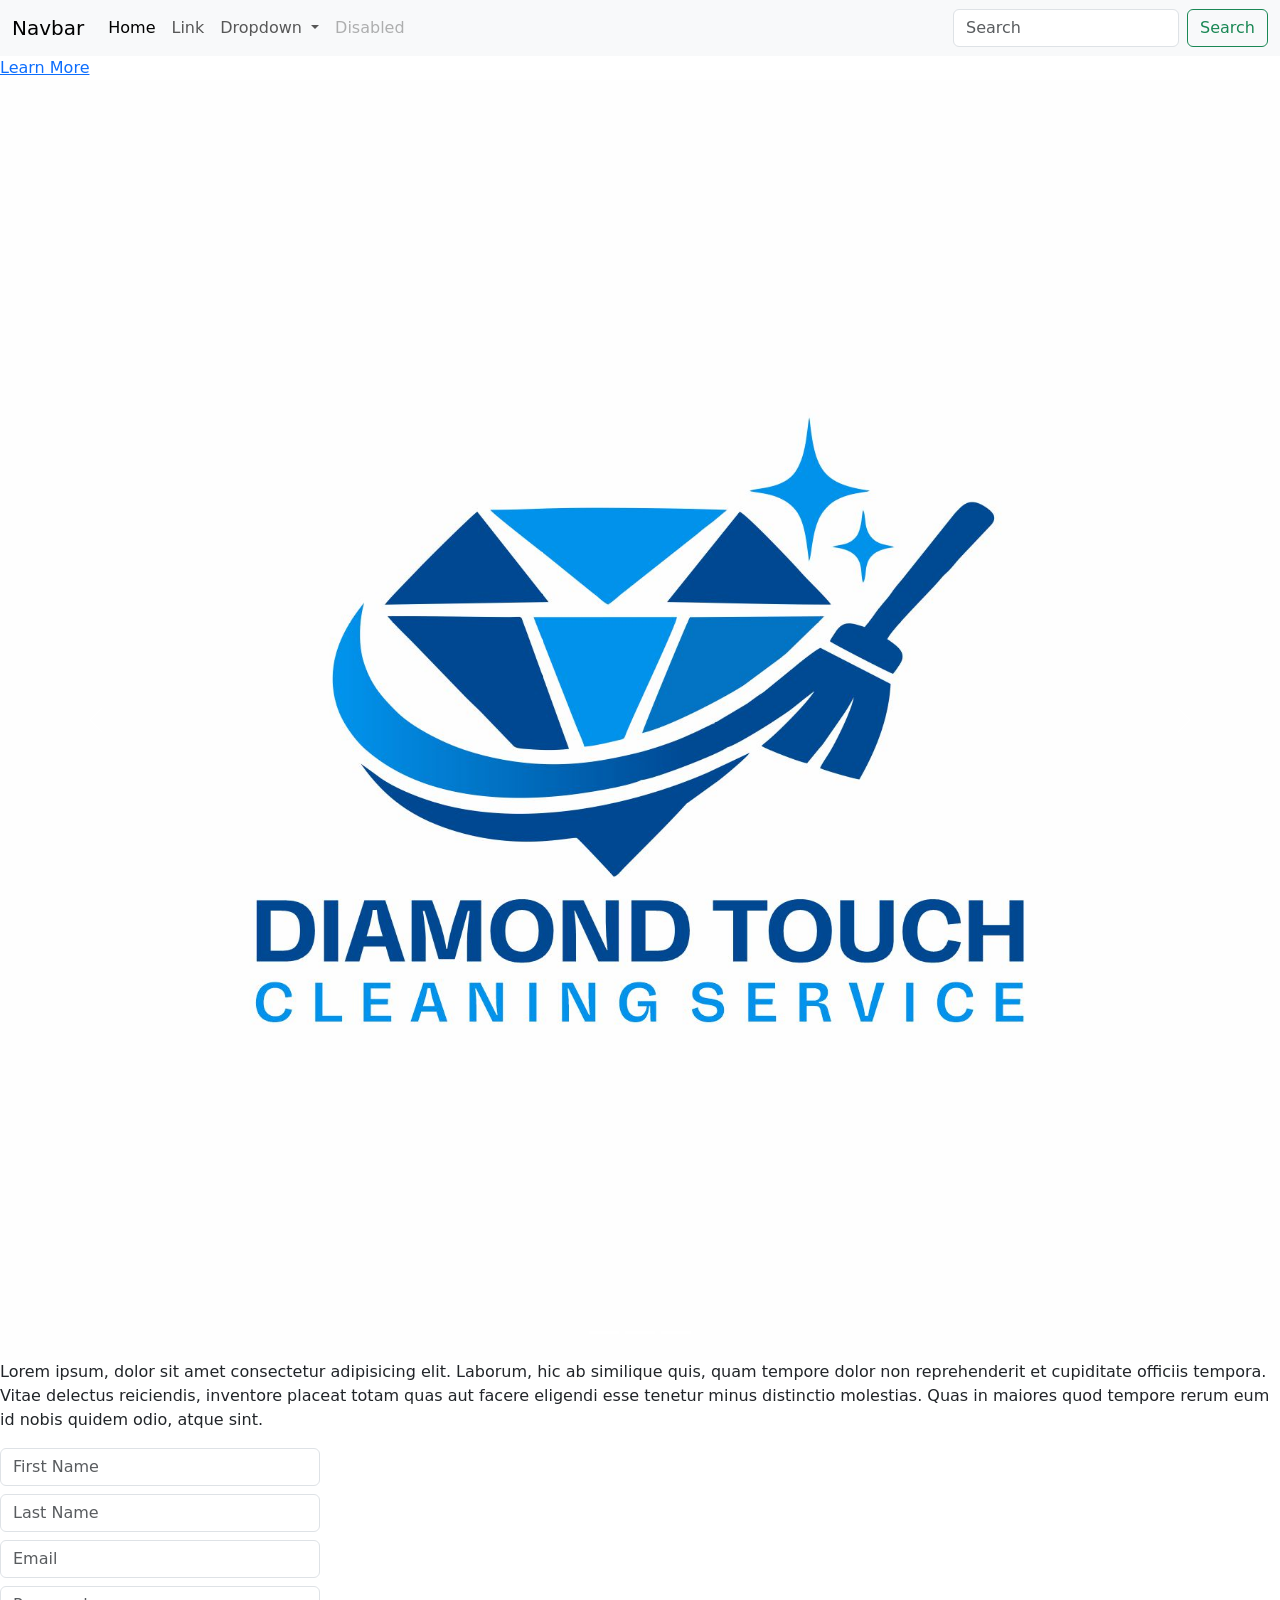
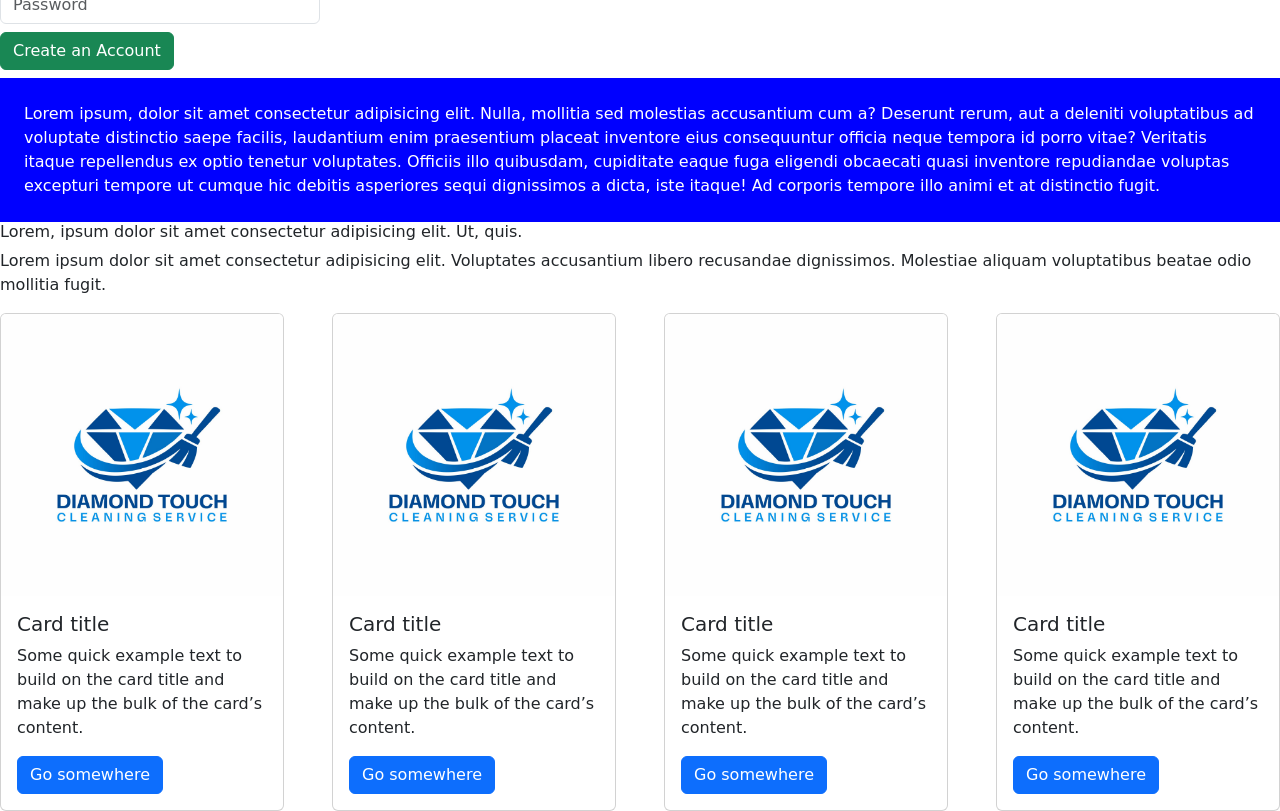
<file: index.html>
<!DOCTYPE html>
<html lang="en">
<head>
    <meta charset="UTF-8">
    <meta name="viewport" content="width=device-width, initial-scale=1.0">
    <link rel="stylesheet" href="https://cdn.jsdelivr.net/npm/bootstrap@5.3.9/dist/css/bootstrap.min.css">
    <link rel="stylesheet" href="./boostrap.css">
    <title>Document</title>
</head>
<body>


    <nav class="navbar navbar-expand-lg bg-body-tertiary">
  <div class="container-fluid">
    <a class="navbar-brand" href="#">Navbar</a>
    <button class="navbar-toggler" type="button" data-bs-toggle="collapse" data-bs-target="#navbarSupportedContent" aria-controls="navbarSupportedContent" aria-expanded="false" aria-label="Toggle navigation">
      <span class="navbar-toggler-icon"></span>
    </button>
    <div class="collapse navbar-collapse" id="navbarSupportedContent">
      <ul class="navbar-nav me-auto mb-2 mb-lg-0">
        <li class="nav-item">
          <a class="nav-link active" aria-current="page" href="#">Home</a>
        </li>
        <li class="nav-item">
          <a class="nav-link" href="#">Link</a>
        </li>
        <li class="nav-item dropdown">
          <a class="nav-link dropdown-toggle" href="#" role="button" data-bs-toggle="dropdown" aria-expanded="false">
            Dropdown
          </a>
          <ul class="dropdown-menu">
            <li><a class="dropdown-item" href="#">Action</a></li>
            <li><a class="dropdown-item" href="#">Another action</a></li>
            <li><hr class="dropdown-divider"></li>
            <li><a class="dropdown-item" href="#">Something else here</a></li>
          </ul>
        </li>
        <li class="nav-item">
          <a class="nav-link disabled" aria-disabled="true">Disabled</a>
        </li>
      </ul>
      <form class="d-flex" role="search">
        <input class="form-control me-2" type="search" placeholder="Search" aria-label="Search"/>
        <button class="btn btn-outline-success" type="submit">Search</button>
      </form>
    </div>
  </div>
</nav>  

<a href="./boot.html">Learn More</a>


<div id="carouselExampleIndicators" class="carousel slide">
  <div class="carousel-indicators">
    <button type="button" data-bs-target="#carouselExampleIndicators" data-bs-slide-to="0" class="active" aria-current="true" aria-label="Slide 1"></button>
    <button type="button" data-bs-target="#carouselExampleIndicators" data-bs-slide-to="1" aria-label="Slide 2"></button>
    <button type="button" data-bs-target="#carouselExampleIndicators" data-bs-slide-to="2" aria-label="Slide 3"></button>
  </div>
  <div class="carousel-inner">
    <div class="carousel-item active">
      <img src="./Diamond Touch Cleaning Services Logo 1.jpg" class="d-block w-100" alt="...">
    </div>
    <div class="carousel-item">
      <img src="./Diamond Touch Cleaning Services Logo 1.jpg" class="d-block w-100" alt="...">
    </div>
    <div class="carousel-item">
      <img src="./Happy New Week November.jpg" class="d-block w-100" alt="...">
    </div>
  </div>
  <button class="carousel-control-prev" type="button" data-bs-target="#carouselExampleIndicators" data-bs-slide="prev">
    <span class="carousel-control-prev-icon" aria-hidden="true"></span>
    <span class="visually-hidden">Previous</span>
  </button>
  <button class="carousel-control-next" type="button" data-bs-target="#carouselExampleIndicators" data-bs-slide="next">
    <span class="carousel-control-next-icon" aria-hidden="true"></span>
    <span class="visually-hidden">Next</span>
  </button>
</div>

<p class="">Lorem ipsum, dolor sit amet consectetur adipisicing elit. Laborum, hic ab similique quis, quam tempore dolor non reprehenderit et cupiditate officiis tempora. Vitae delectus reiciendis, inventore placeat totam quas aut facere eligendi esse tenetur minus distinctio molestias. Quas in maiores quod tempore rerum eum id nobis quidem odio, atque sint.</p>


<input class="form-control mb-2  mt-2 w-25" type="text" placeholder="First Name">
<input class="form-control mb-2 w-25 " type="text" placeholder="Last Name">
<input class="form-control mb-2 w-25 " type="email" placeholder="Email">
<input class="form-control mb-2 w-25 " type="password" placeholder="Password">
<button class="btn btn-success mb-2">Create an Account</button>



    <div class="container-fluid p-4 box-container">
        Lorem ipsum, dolor sit amet consectetur adipisicing elit. Nulla, mollitia sed molestias accusantium cum a? Deserunt rerum, aut a deleniti voluptatibus ad voluptate distinctio saepe facilis, laudantium enim praesentium placeat inventore eius consequuntur officia neque tempora id porro vitae? Veritatis itaque repellendus ex optio tenetur voluptates. Officiis illo quibusdam, cupiditate eaque fuga eligendi obcaecati quasi inventore repudiandae voluptas excepturi tempore ut cumque hic debitis asperiores sequi dignissimos a dicta, iste itaque! Ad corporis tempore illo animi et at distinctio fugit.
    </div>
    
    <h1 class="fs-6">Lorem, ipsum dolor sit amet consectetur adipisicing elit. Ut, quis.</h1>
    <p>Lorem ipsum dolor sit amet consectetur adipisicing elit. Voluptates accusantium libero recusandae dignissimos. Molestiae aliquam voluptatibus beatae odio mollitia fugit.</p>



<div class="card-container d-flex gap-5">
    <div class="card" style="width: 18rem;">
  <img src="./Diamond Touch Cleaning Services Logo 1.jpg" class="card-img-top" alt="...">
  <div class="card-body">
    <h5 class="card-title">Card title</h5>
    <p class="card-text">Some quick example text to build on the card title and make up the bulk of the card’s content.</p>
    <a href="#" class="btn btn-primary">Go somewhere</a>
  </div>
</div>


    <div class="card" style="width: 18rem;">
  <img src="./Diamond Touch Cleaning Services Logo 1.jpg" class="card-img-top" alt="...">
  <div class="card-body">
    <h5 class="card-title">Card title</h5>
    <p class="card-text">Some quick example text to build on the card title and make up the bulk of the card’s content.</p>
    <a href="#" class="btn btn-primary">Go somewhere</a>
  </div>
</div>


<div class="card" style="width: 18rem;">
  <img src="./Diamond Touch Cleaning Services Logo 1.jpg" class="card-img-top" alt="...">
  <div class="card-body">
    <h5 class="card-title">Card title</h5>
    <p class="card-text">Some quick example text to build on the card title and make up the bulk of the card’s content.</p>
    <a href="#" class="btn btn-primary">Go somewhere</a>
  </div>
</div>



<div class="card" style="width: 18rem;">
  <img src="./Diamond Touch Cleaning Services Logo 1.jpg" class="card-img-top" alt="...">
  <div class="card-body">
    <h5 class="card-title">Card title</h5>
    <p class="card-text">Some quick example text to build on the card title and make up the bulk of the card’s content.</p>
    <a href="#" class="btn btn-primary">Go somewhere</a>
  </div>
</div>


</div>


    <script src="https://cdn.jsdelivr.net/npm/bootstrap@5.3.9/dist/js/bootstrap.bundle.min.js"></script>
</body>
</html>
</file>
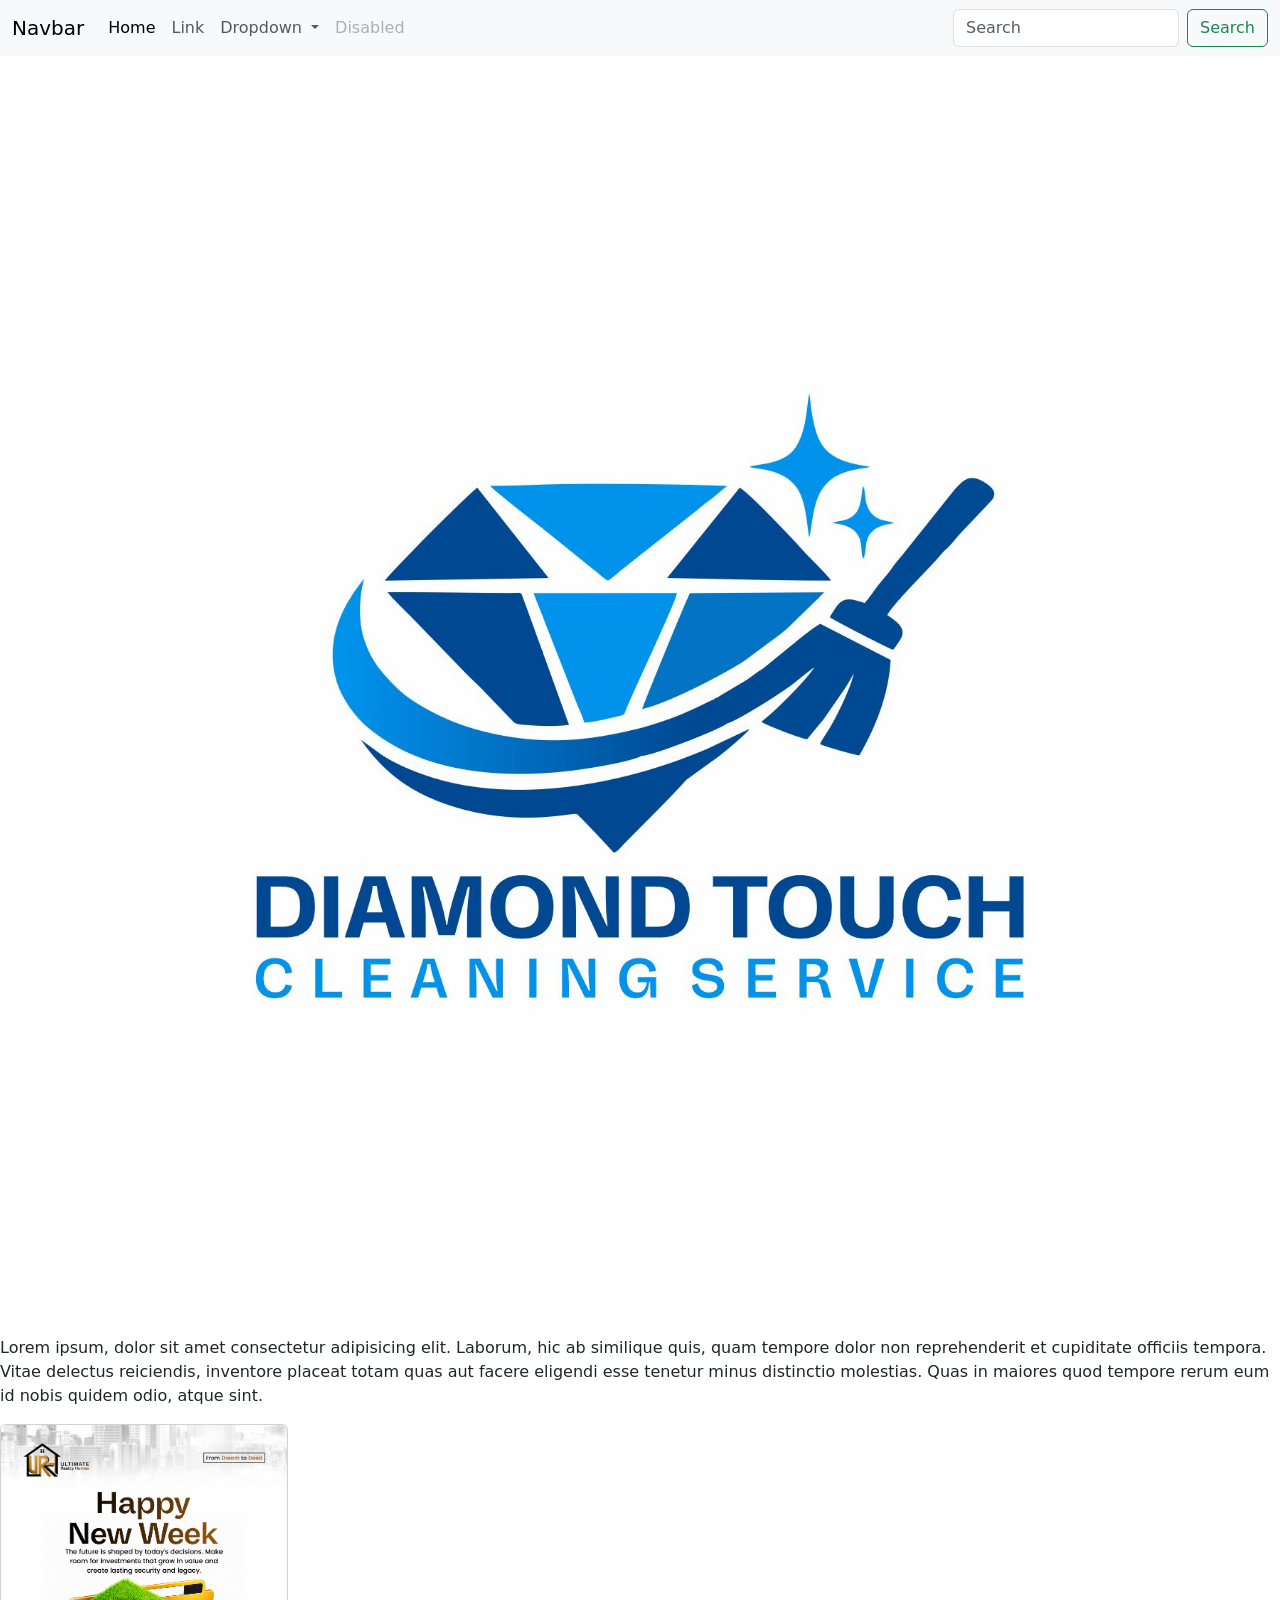
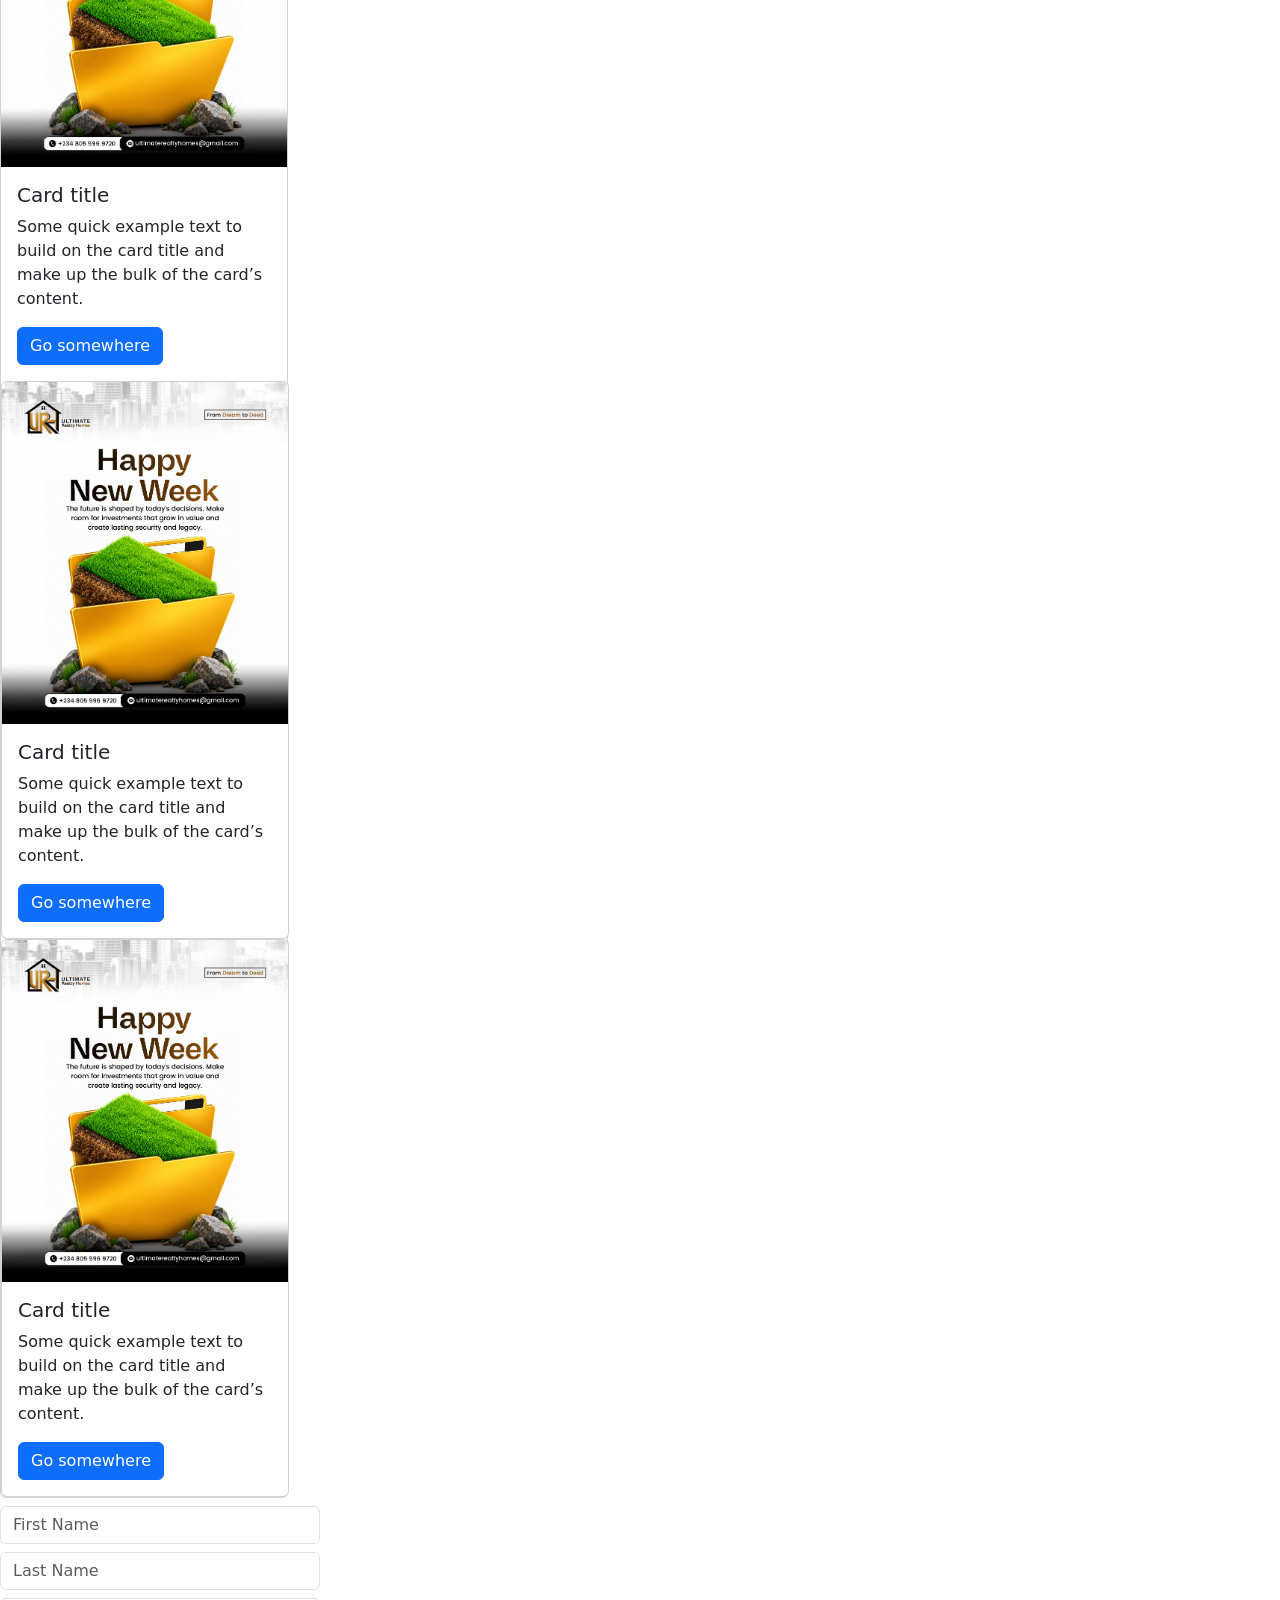
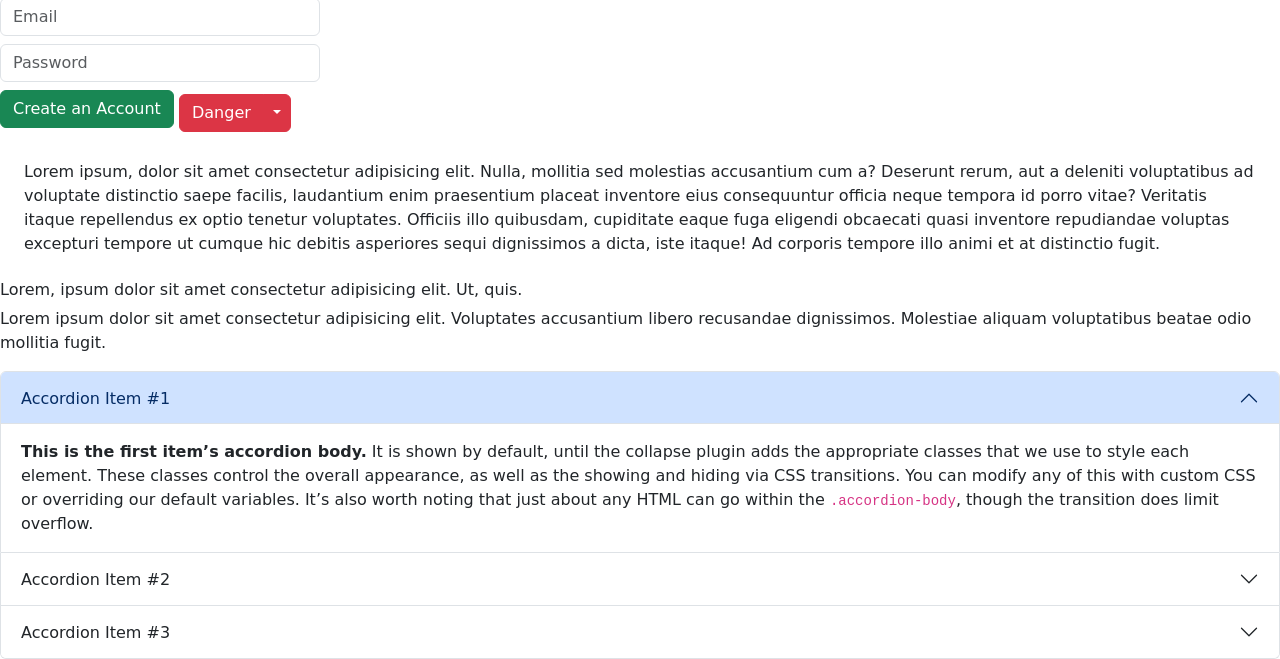
<file: boot.html>
<!DOCTYPE html>
<html lang="en">
<head>
    <meta charset="UTF-8">
    <meta name="viewport" content="width=device-width, initial-scale=1.0">
    <title>Document</title>
    <link rel="stylesheet" href="boot.css">
    <link rel="stylesheet" href="https://cdn.jsdelivr.net/npm/bootstrap@5.3.9/dist/css/bootstrap.min.css">
</head>
<body>

    
    <nav class="navbar navbar-expand-lg bg-body-tertiary">
  <div class="container-fluid">
    <a class="navbar-brand" href="#">Navbar</a>
    <button class="navbar-toggler" type="button" data-bs-toggle="collapse" data-bs-target="#navbarSupportedContent" aria-controls="navbarSupportedContent" aria-expanded="false" aria-label="Toggle navigation">
      <span class="navbar-toggler-icon"></span>
    </button>
    <div class="collapse navbar-collapse" id="navbarSupportedContent">
      <ul class="navbar-nav me-auto mb-2 mb-lg-0">
        <li class="nav-item">
          <a class="nav-link active" aria-current="page" href="#">Home</a>
        </li>
        <li class="nav-item">
          <a class="nav-link" href="#">Link</a>
        </li>
        <li class="nav-item dropdown">
          <a class="nav-link dropdown-toggle" href="#" role="button" data-bs-toggle="dropdown" aria-expanded="false">
            Dropdown
          </a>
          <ul class="dropdown-menu">
            <li><a class="dropdown-item" href="#">Action</a></li>
            <li><a class="dropdown-item" href="#">Another action</a></li>
            <li><hr class="dropdown-divider"></li>
            <li><a class="dropdown-item" href="#">Something else here</a></li>
          </ul>
        </li>
        <li class="nav-item">
          <a class="nav-link disabled" aria-disabled="true">Disabled</a>
        </li>
      </ul>
      <form class="d-flex" role="search">
        <input class="form-control me-2" type="search" placeholder="Search" aria-label="Search"/>
        <button class="btn btn-outline-success" type="submit">Search</button>
      </form>
    </div>
  </div>
</nav>  

<div id="carouselExample" class="carousel slide">
  <div class="carousel-inner">
    <div class="carousel-item active">
      <img src="./Diamond Touch Cleaning Services Logo 1.jpg" class="d-block w-100" alt="...">
    </div>
    <div class="carousel-item">
      <img src="./Diamond Touch Cleaning Services Logo 1.jpg" class="d-block w-100" alt="...">
    </div>
    <div class="carousel-item">
      <img src="./Happy New Week November.jpg" class="d-block w-100" alt="...">
    </div>
  </div>
  <button class="carousel-control-prev" type="button" data-bs-target="#carouselExample" data-bs-slide="prev">
    <span class="carousel-control-prev-icon" aria-hidden="true"></span>
    <span class="visually-hidden">Previous</span>
  </button>
  <button class="carousel-control-next" type="button" data-bs-target="#carouselExample" data-bs-slide="next">
    <span class="carousel-control-next-icon" aria-hidden="true"></span>
    <span class="visually-hidden">Next</span>
  </button>
</div>
<p class="">Lorem ipsum, dolor sit amet consectetur adipisicing elit. Laborum, hic ab similique quis, quam tempore dolor non reprehenderit et cupiditate officiis tempora. Vitae delectus reiciendis, inventore placeat totam quas aut facere eligendi esse tenetur minus distinctio molestias. Quas in maiores quod tempore rerum eum id nobis quidem odio, atque sint.</p>

<div class="card-container gap-5 ">
   <div class="card" style="width: 18rem;">
  <img src="./Happy New Week November.jpg" class="card-img-top" alt="...">
  <div class="card-body">
    <h5 class="card-title">Card title</h5>
    <p class="card-text">Some quick example text to build on the card title and make up the bulk of the card’s content.</p>
    <a href="#" class="btn btn-primary">Go somewhere</a>
  </div>


  <div class="card" style="width: 18rem;">
  <img src="./Happy New Week November.jpg" class="card-img-top" alt="...">
  <div class="card-body">
    <h5 class="card-title">Card title</h5>
    <p class="card-text">Some quick example text to build on the card title and make up the bulk of the card’s content.</p>
    <a href="#" class="btn btn-primary">Go somewhere</a>
  </div>
</div>


<div class="card" style="width: 18rem;">
  <img src="./Happy New Week November.jpg" class="card-img-top" alt="...">
  <div class="card-body">
    <h5 class="card-title">Card title</h5>
    <p class="card-text">Some quick example text to build on the card title and make up the bulk of the card’s content.</p>
    <a href="#" class="btn btn-primary">Go somewhere</a>
  </div>
</div>
</div>





<input class="form-control mb-2  mt-2 w-25" type="text" placeholder="First Name">
<input class="form-control mb-2 w-25 " type="text" placeholder="Last Name">
<input class="form-control mb-2 w-25 " type="email" placeholder="Email">
<input class="form-control mb-2 w-25 " type="password" placeholder="Password">
<button class="btn btn-success mb-2">Create an Account</button>



<div class="btn-group">
  <button type="button" class="btn btn-danger">Danger</button>
  <button type="button" class="btn btn-danger dropdown-toggle dropdown-toggle-split" data-bs-toggle="dropdown" aria-expanded="false">
    <span class="visually-hidden">Toggle Dropdown</span>
  </button>
  <ul class="dropdown-menu">
    <li><a class="dropdown-item" href="#">Action</a></li>
    <li><a class="dropdown-item" href="#">Another action</a></li>
    <li><a class="dropdown-item" href="#">Something else here</a></li>
    <li><hr class="dropdown-divider"></li>
    <li><a class="dropdown-item" href="#">Separated link</a></li>
  </ul>
</div>


    <div class="container-fluid p-4 box-container">
        Lorem ipsum, dolor sit amet consectetur adipisicing elit. Nulla, mollitia sed molestias accusantium cum a? Deserunt rerum, aut a deleniti voluptatibus ad voluptate distinctio saepe facilis, laudantium enim praesentium placeat inventore eius consequuntur officia neque tempora id porro vitae? Veritatis itaque repellendus ex optio tenetur voluptates. Officiis illo quibusdam, cupiditate eaque fuga eligendi obcaecati quasi inventore repudiandae voluptas excepturi tempore ut cumque hic debitis asperiores sequi dignissimos a dicta, iste itaque! Ad corporis tempore illo animi et at distinctio fugit.
    </div>
    
    <h1 class="fs-6">Lorem, ipsum dolor sit amet consectetur adipisicing elit. Ut, quis.</h1>
    <p>Lorem ipsum dolor sit amet consectetur adipisicing elit. Voluptates accusantium libero recusandae dignissimos. Molestiae aliquam voluptatibus beatae odio mollitia fugit.</p>

<div class="accord-container d-flex "><div class="accordion" id="accordionExample">
  <div class="accordion-item">
    <h2 class="accordion-header">
      <button class="accordion-button" type="button" data-bs-toggle="collapse" data-bs-target="#collapseOne" aria-expanded="true" aria-controls="collapseOne">
        Accordion Item #1
      </button>
    </h2>
    <div id="collapseOne" class="accordion-collapse collapse show" data-bs-parent="#accordionExample">
      <div class="accordion-body">
        <strong>This is the first item’s accordion body.</strong> It is shown by default, until the collapse plugin adds the appropriate classes that we use to style each element. These classes control the overall appearance, as well as the showing and hiding via CSS transitions. You can modify any of this with custom CSS or overriding our default variables. It’s also worth noting that just about any HTML can go within the <code>.accordion-body</code>, though the transition does limit overflow.
      </div>
    </div>
  </div>
  <div class="accordion-item">
    <h2 class="accordion-header">
      <button class="accordion-button collapsed" type="button" data-bs-toggle="collapse" data-bs-target="#collapseTwo" aria-expanded="false" aria-controls="collapseTwo">
        Accordion Item #2
      </button>
    </h2>
    <div id="collapseTwo" class="accordion-collapse collapse" data-bs-parent="#accordionExample">
      <div class="accordion-body">
        <strong>This is the second item’s accordion body.</strong> It is hidden by default, until the collapse plugin adds the appropriate classes that we use to style each element. These classes control the overall appearance, as well as the showing and hiding via CSS transitions. You can modify any of this with custom CSS or overriding our default variables. It’s also worth noting that just about any HTML can go within the <code>.accordion-body</code>, though the transition does limit overflow.
      </div>
    </div>
  </div>
  <div class="accordion-item">
    <h2 class="accordion-header">
      <button class="accordion-button collapsed" type="button" data-bs-toggle="collapse" data-bs-target="#collapseThree" aria-expanded="false" aria-controls="collapseThree">
        Accordion Item #3
      </button>
    </h2>
    <div id="collapseThree" class="accordion-collapse collapse" data-bs-parent="#accordionExample">
      <div class="accordion-body">
        <strong>This is the third item’s accordion body.</strong> It is hidden by default, until the collapse plugin adds the appropriate classes that we use to style each element. These classes control the overall appearance, as well as the showing and hiding via CSS transitions. You can modify any of this with custom CSS or overriding our default variables. It’s also worth noting that just about any HTML can go within the <code>.accordion-body</code>, though the transition does limit overflow.
      </div>
    </div>
  </div>
</div></div>

    <script src="https://cdn.jsdelivr.net/npm/bootstrap@5.3.9/dist/js/bootstrap.bundle.min.js"></script>
</body>
</html>
</file>
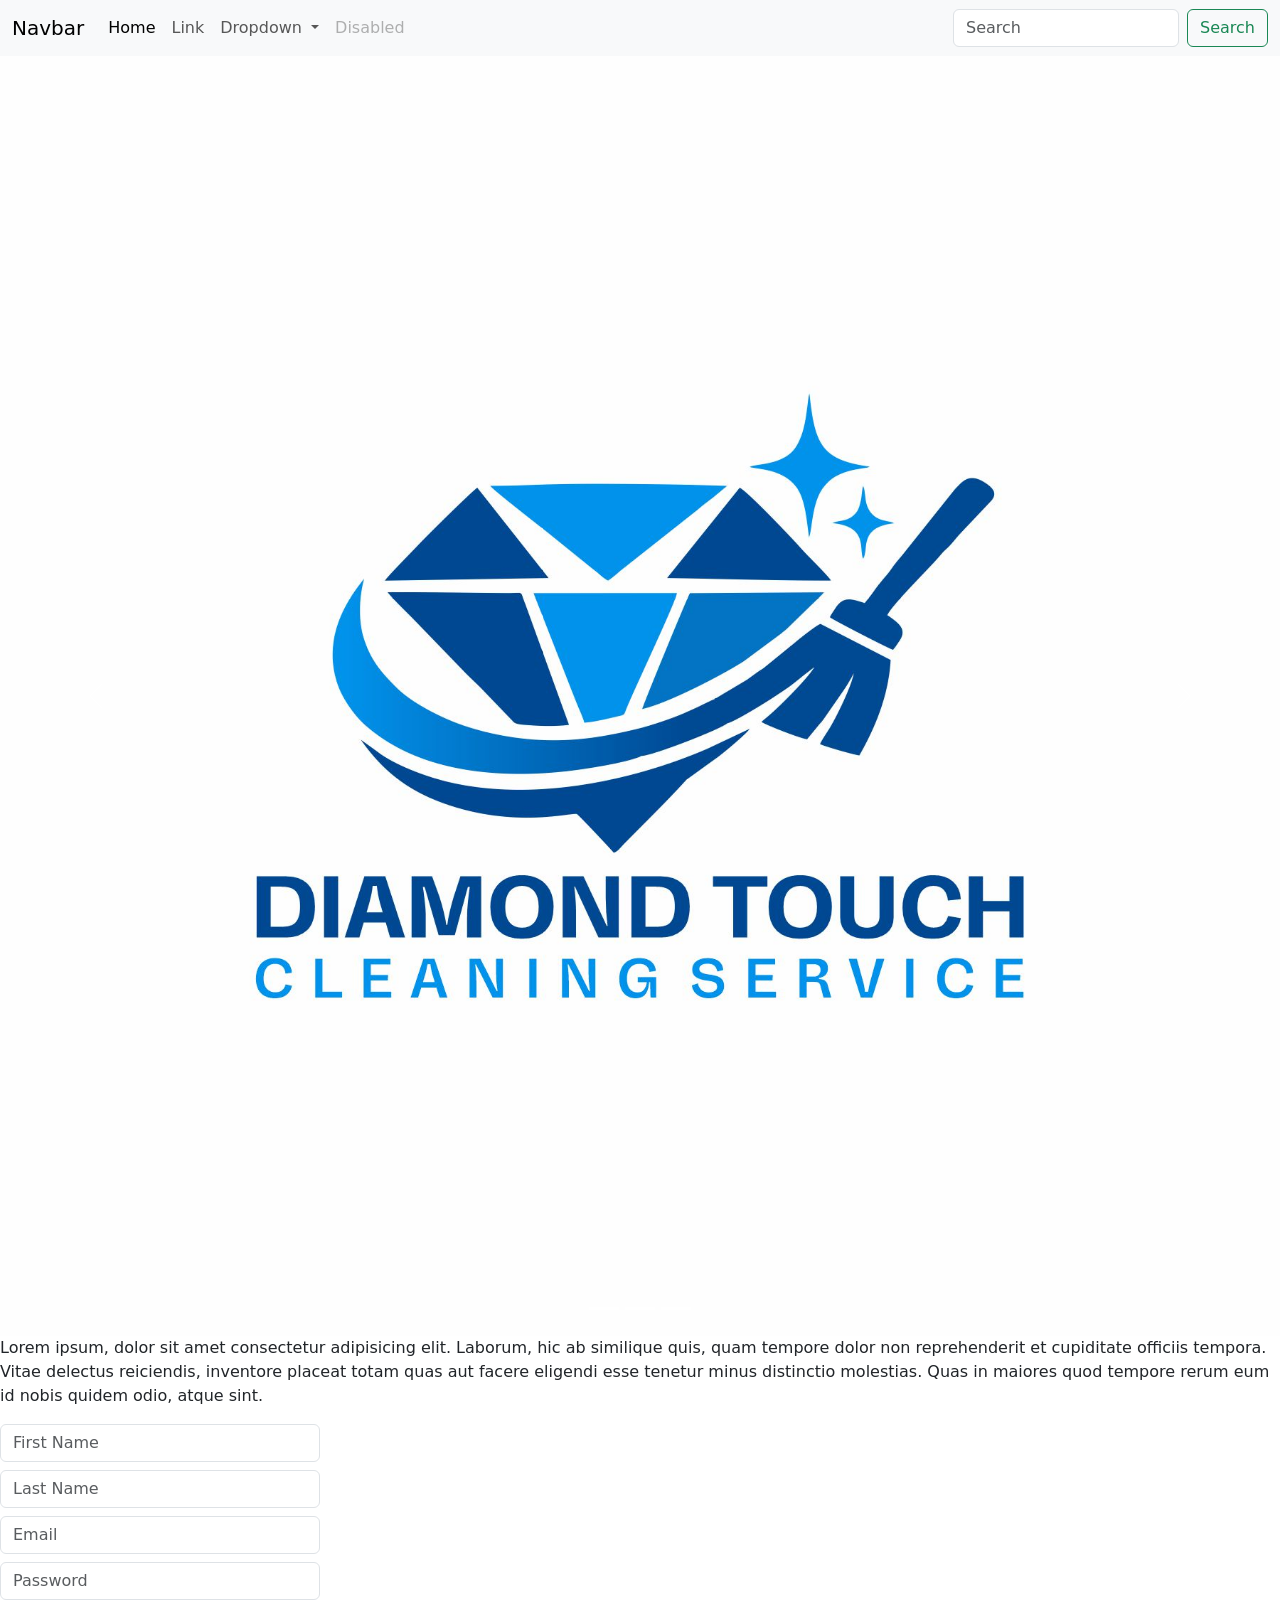
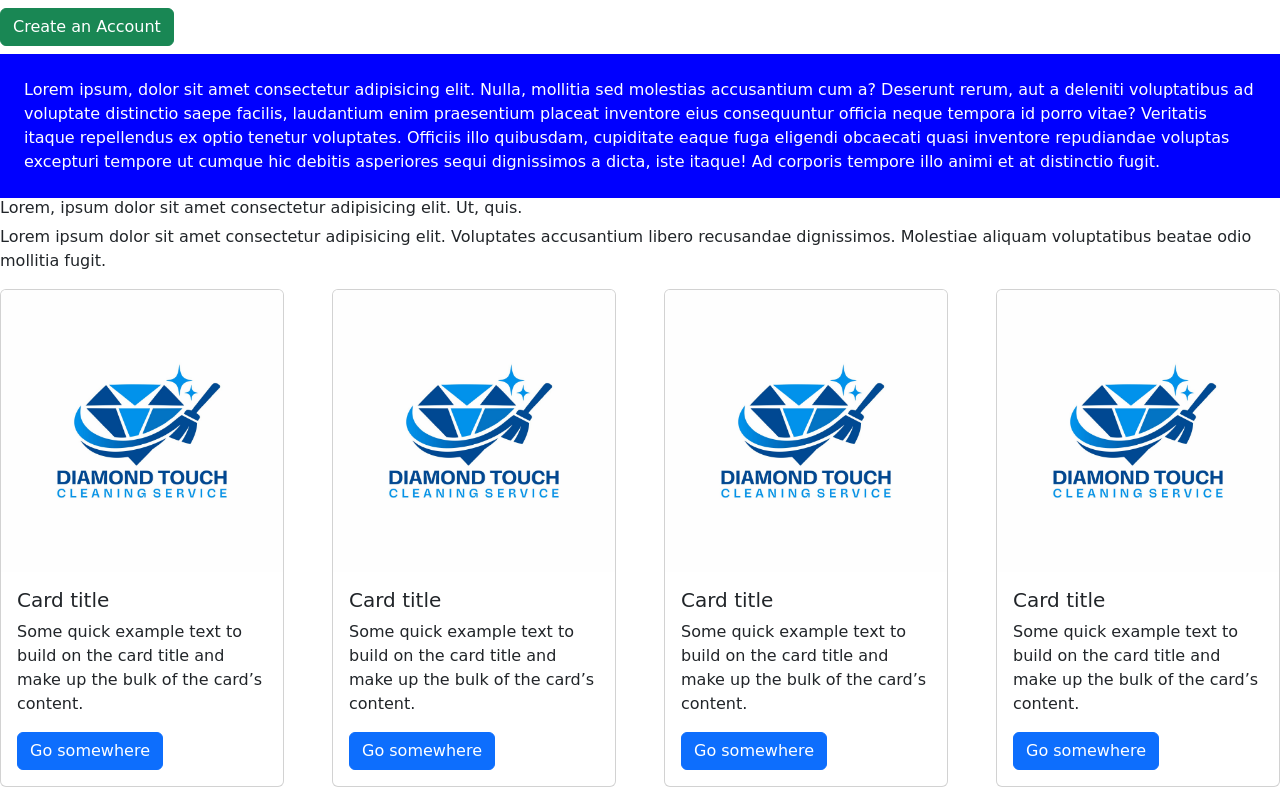
<file: bootstrap.html>
<!DOCTYPE html>
<html lang="en">
<head>
    <meta charset="UTF-8">
    <meta name="viewport" content="width=device-width, initial-scale=1.0">
    <link rel="stylesheet" href="https://cdn.jsdelivr.net/npm/bootstrap@5.3.9/dist/css/bootstrap.min.css">
    <link rel="stylesheet" href="./boostrap.css">
    <title>Document</title>
</head>
<body>

    <nav class="navbar navbar-expand-lg bg-body-tertiary">
  <div class="container-fluid">
    <a class="navbar-brand" href="#">Navbar</a>
    <button class="navbar-toggler" type="button" data-bs-toggle="collapse" data-bs-target="#navbarSupportedContent" aria-controls="navbarSupportedContent" aria-expanded="false" aria-label="Toggle navigation">
      <span class="navbar-toggler-icon"></span>
    </button>
    <div class="collapse navbar-collapse" id="navbarSupportedContent">
      <ul class="navbar-nav me-auto mb-2 mb-lg-0">
        <li class="nav-item">
          <a class="nav-link active" aria-current="page" href="#">Home</a>
        </li>
        <li class="nav-item">
          <a class="nav-link" href="#">Link</a>
        </li>
        <li class="nav-item dropdown">
          <a class="nav-link dropdown-toggle" href="#" role="button" data-bs-toggle="dropdown" aria-expanded="false">
            Dropdown
          </a>
          <ul class="dropdown-menu">
            <li><a class="dropdown-item" href="#">Action</a></li>
            <li><a class="dropdown-item" href="#">Another action</a></li>
            <li><hr class="dropdown-divider"></li>
            <li><a class="dropdown-item" href="#">Something else here</a></li>
          </ul>
        </li>
        <li class="nav-item">
          <a class="nav-link disabled" aria-disabled="true">Disabled</a>
        </li>
      </ul>
      <form class="d-flex" role="search">
        <input class="form-control me-2" type="search" placeholder="Search" aria-label="Search"/>
        <button class="btn btn-outline-success" type="submit">Search</button>
      </form>
    </div>
  </div>
</nav>  


<div id="carouselExampleIndicators" class="carousel slide">
  <div class="carousel-indicators">
    <button type="button" data-bs-target="#carouselExampleIndicators" data-bs-slide-to="0" class="active" aria-current="true" aria-label="Slide 1"></button>
    <button type="button" data-bs-target="#carouselExampleIndicators" data-bs-slide-to="1" aria-label="Slide 2"></button>
    <button type="button" data-bs-target="#carouselExampleIndicators" data-bs-slide-to="2" aria-label="Slide 3"></button>
  </div>
  <div class="carousel-inner">
    <div class="carousel-item active">
      <img src="./Diamond Touch Cleaning Services Logo 1.jpg" class="d-block w-100" alt="...">
    </div>
    <div class="carousel-item">
      <img src="./Diamond Touch Cleaning Services Logo 1.jpg" class="d-block w-100" alt="...">
    </div>
    <div class="carousel-item">
      <img src="./Happy New Week November.jpg" class="d-block w-100" alt="...">
    </div>
  </div>
  <button class="carousel-control-prev" type="button" data-bs-target="#carouselExampleIndicators" data-bs-slide="prev">
    <span class="carousel-control-prev-icon" aria-hidden="true"></span>
    <span class="visually-hidden">Previous</span>
  </button>
  <button class="carousel-control-next" type="button" data-bs-target="#carouselExampleIndicators" data-bs-slide="next">
    <span class="carousel-control-next-icon" aria-hidden="true"></span>
    <span class="visually-hidden">Next</span>
  </button>
</div>

<p class="">Lorem ipsum, dolor sit amet consectetur adipisicing elit. Laborum, hic ab similique quis, quam tempore dolor non reprehenderit et cupiditate officiis tempora. Vitae delectus reiciendis, inventore placeat totam quas aut facere eligendi esse tenetur minus distinctio molestias. Quas in maiores quod tempore rerum eum id nobis quidem odio, atque sint.</p>


<input class="form-control mb-2  mt-2 w-25" type="text" placeholder="First Name">
<input class="form-control mb-2 w-25 " type="text" placeholder="Last Name">
<input class="form-control mb-2 w-25 " type="email" placeholder="Email">
<input class="form-control mb-2 w-25 " type="password" placeholder="Password">
<button class="btn btn-success mb-2">Create an Account</button>



    <div class="container-fluid p-4 box-container">
        Lorem ipsum, dolor sit amet consectetur adipisicing elit. Nulla, mollitia sed molestias accusantium cum a? Deserunt rerum, aut a deleniti voluptatibus ad voluptate distinctio saepe facilis, laudantium enim praesentium placeat inventore eius consequuntur officia neque tempora id porro vitae? Veritatis itaque repellendus ex optio tenetur voluptates. Officiis illo quibusdam, cupiditate eaque fuga eligendi obcaecati quasi inventore repudiandae voluptas excepturi tempore ut cumque hic debitis asperiores sequi dignissimos a dicta, iste itaque! Ad corporis tempore illo animi et at distinctio fugit.
    </div>
    
    <h1 class="fs-6">Lorem, ipsum dolor sit amet consectetur adipisicing elit. Ut, quis.</h1>
    <p>Lorem ipsum dolor sit amet consectetur adipisicing elit. Voluptates accusantium libero recusandae dignissimos. Molestiae aliquam voluptatibus beatae odio mollitia fugit.</p>



<div class="card-container d-flex gap-5">
    <div class="card" style="width: 18rem;">
  <img src="./Diamond Touch Cleaning Services Logo 1.jpg" class="card-img-top" alt="...">
  <div class="card-body">
    <h5 class="card-title">Card title</h5>
    <p class="card-text">Some quick example text to build on the card title and make up the bulk of the card’s content.</p>
    <a href="#" class="btn btn-primary">Go somewhere</a>
  </div>
</div>


    <div class="card" style="width: 18rem;">
  <img src="./Diamond Touch Cleaning Services Logo 1.jpg" class="card-img-top" alt="...">
  <div class="card-body">
    <h5 class="card-title">Card title</h5>
    <p class="card-text">Some quick example text to build on the card title and make up the bulk of the card’s content.</p>
    <a href="#" class="btn btn-primary">Go somewhere</a>
  </div>
</div>


<div class="card" style="width: 18rem;">
  <img src="./Diamond Touch Cleaning Services Logo 1.jpg" class="card-img-top" alt="...">
  <div class="card-body">
    <h5 class="card-title">Card title</h5>
    <p class="card-text">Some quick example text to build on the card title and make up the bulk of the card’s content.</p>
    <a href="#" class="btn btn-primary">Go somewhere</a>
  </div>
</div>



<div class="card" style="width: 18rem;">
  <img src="./Diamond Touch Cleaning Services Logo 1.jpg" class="card-img-top" alt="...">
  <div class="card-body">
    <h5 class="card-title">Card title</h5>
    <p class="card-text">Some quick example text to build on the card title and make up the bulk of the card’s content.</p>
    <a href="#" class="btn btn-primary">Go somewhere</a>
  </div>
</div>


</div>


    <script src="https://cdn.jsdelivr.net/npm/bootstrap@5.3.9/dist/js/bootstrap.bundle.min.js"></script>
</body>
</html>
</file>
<file: boostrap.css>
.box-container {
    background-color: blue !important;
    color: white;
    /* padding: 20px; */
}
</file>
<file: boot.css>
.accord-container{


}
</file>
